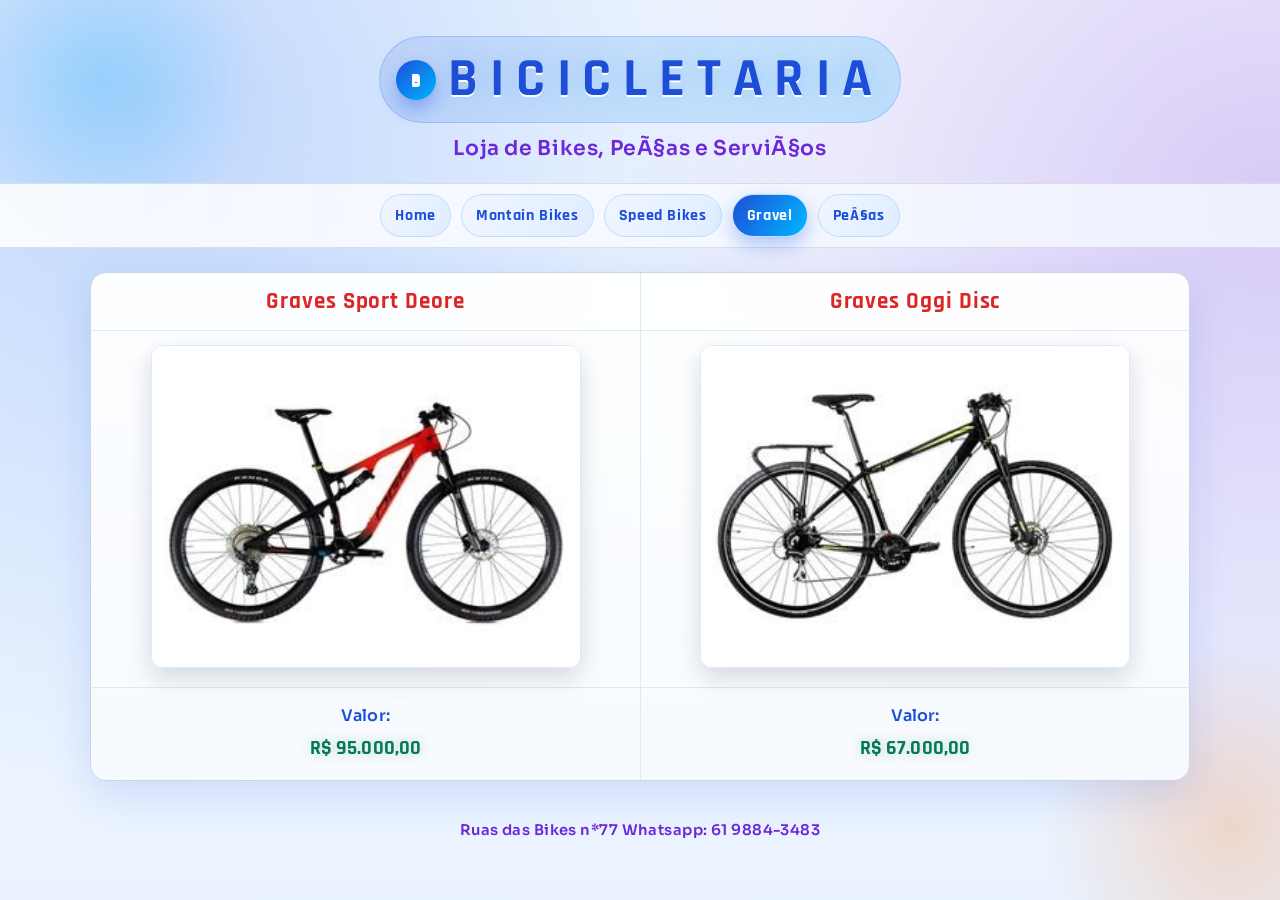
<file: Gravel.Html>
﻿<!DOCTYPE html>

<html lang="pt-BR">

<head>

    <meta charset="UTF-8">

    <meta name="viewport" content="width=device-width, initial-scale=1.0">

    <title>Gravel - Bicicletaria</title>

    <link rel="stylesheet" type="text/css" href="Estiloso.css">

</head>

<body>

    <header class="site-header">

        <h1>BICICLETARIA</h1>

        <h2>Loja de Bikes, PeÃ§as e ServiÃ§os</h2>

    </header>



    <nav class="menu-principal">

        <ul>

            <li><a href="Index.html">Home</a></li>

            <li><a href="MTB.html">Montain Bikes</a></li>

            <li><a href="Speed.html">Speed Bikes</a></li>

            <li><a href="Gravel.Html">Gravel</a></li>

            <li><a href="PeÃ§as.html">PeÃ§as</a></li>

        </ul>

    </nav>



    <main class="conteudo reveal">

        <table class="bike-table">

            <thead>

                <tr>

                    <th><h3>Graves Sport Deore</h3></th>

                    <th><h3>Graves Oggi Disc</h3></th>

                </tr>

            </thead>

            <tbody>

                <tr>

                    <td><img src="Imagens/BICICLETA-OGGI-CATTURA-SPORT-DEORE-12V.jpg" alt="Graves Sport Deore"></td>

                    <td><img src="Imagens/BICICLETA-URBANA-OGGI-LITE-TOUR-ARO-700-24-VEL-17.jpg" alt="Graves Oggi Disc"></td>

                </tr>

                <tr>

                    <td>

                        <ul class="descricao-produto">

                            <li>Valor:</li>

                            <li class="preco">R$ 95.000,00</li>

                        </ul>

                    </td>

                    <td>

                        <ul class="descricao-produto">

                            <li>Valor:</li>

                            <li class="preco">R$ 67.000,00</li>

                        </ul>

                    </td>

                </tr>

            </tbody>

        </table>

    </main>



    <footer>

        <h5>Ruas das Bikes n*77 Whatsapp: 61 9884-3483</h5>

    </footer>



    <script src="vibe-bike.js"></script>

</body>

</html>
</file>
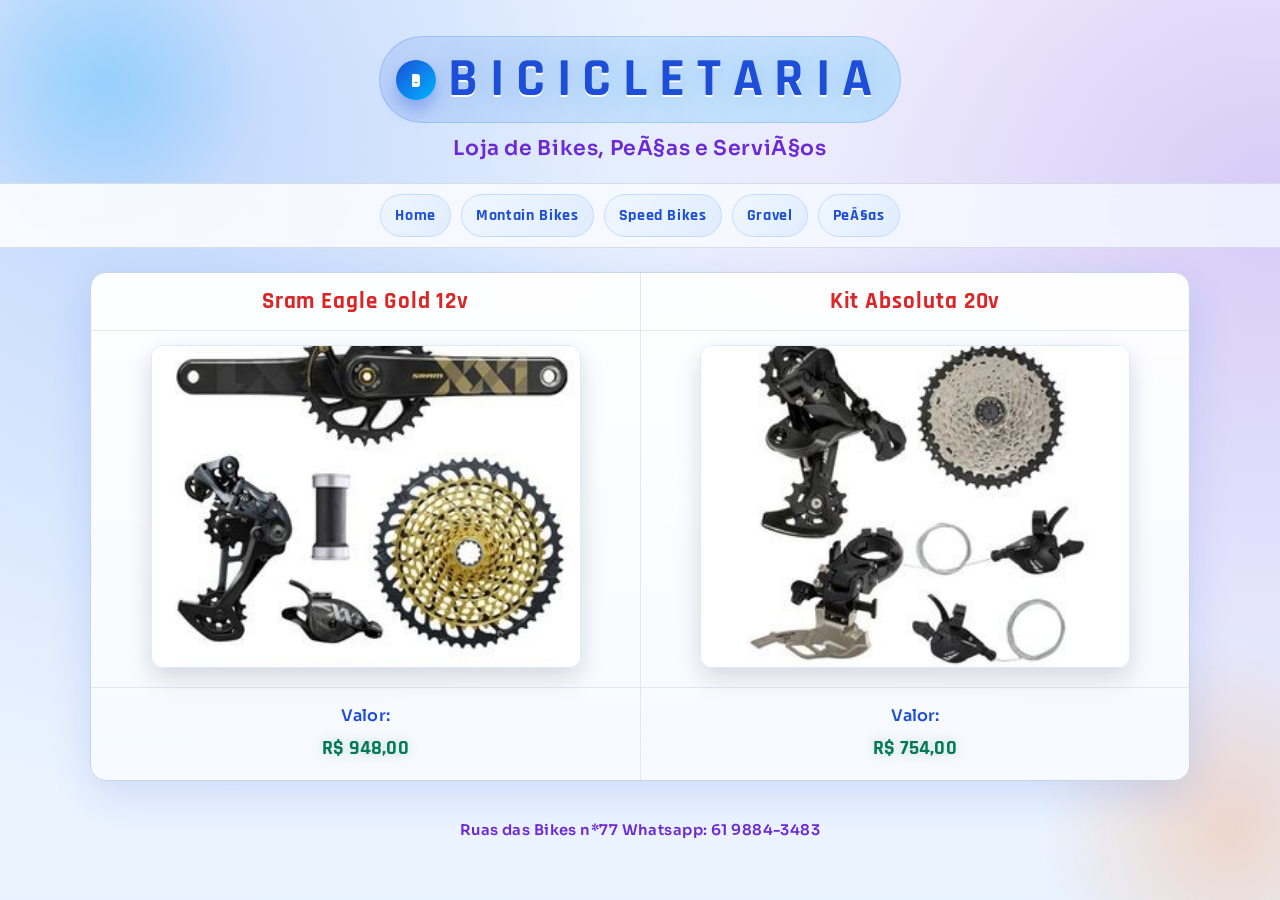
<file: Peças.html>
﻿<!DOCTYPE html>

<html lang="pt-BR">

<head>

    <meta charset="UTF-8">

    <meta name="viewport" content="width=device-width, initial-scale=1.0">

    <title>PeÃ§as - Bicicletaria</title>

    <link rel="stylesheet" type="text/css" href="Estiloso.css">

</head>

<body>

    <header class="site-header">

        <h1>BICICLETARIA</h1>

        <h2>Loja de Bikes, PeÃ§as e ServiÃ§os</h2>

    </header>



    <nav class="menu-principal">

        <ul>

            <li><a href="Index.html">Home</a></li>

            <li><a href="MTB.html">Montain Bikes</a></li>

            <li><a href="Speed.html">Speed Bikes</a></li>

            <li><a href="Gravel.Html">Gravel</a></li>

            <li><a href="PeÃ§as.html">PeÃ§as</a></li>

        </ul>

    </nav>



    <main class="conteudo reveal">

        <table class="bike-table">

            <thead>

                <tr>

                    <th><h3>Sram Eagle Gold 12v</h3></th>

                    <th><h3>Kit Absoluta 20v</h3></th>

                </tr>

            </thead>

            <tbody>

                <tr>

                    <td><img src="Imagens/GRUPO-SRAM-XX1-EAGLE-GOLD-12V-COMPLETO.jpg" alt="Sram Eagle Gold 12v"></td>

                    <td><img src="Imagens/KIT-ABSOLUTE-2X10-20V-A7-CAMBIOS+TROCADOR-K7.jpg" alt="Kit Absoluta 20v"></td>

                </tr>

                <tr>

                    <td>

                        <ul class="descricao-produto">

                            <li>Valor:</li>

                            <li class="preco">R$ 948,00</li>

                        </ul>

                    </td>

                    <td>

                        <ul class="descricao-produto">

                            <li>Valor:</li>

                            <li class="preco">R$ 754,00</li>

                        </ul>

                    </td>

                </tr>

            </tbody>

        </table>

    </main>



    <footer>

        <h5>Ruas das Bikes n*77 Whatsapp: 61 9884-3483</h5>

    </footer>



    <script src="vibe-bike.js"></script>

</body>

</html>
</file>
<file: Estiloso.css>
﻿@import url('https://fonts.googleapis.com/css2?family=Rajdhani:wght@500;700&family=Sora:wght@400;600;700&display=swap');



:root {

    --azul-principal: #1d4ed8;

    --azul-claro: #3b82f6;

    --azul-neon: #00b7ff;

    --violeta: #6d28d9;

    --laranja: #f97316;

    --vermelho-destaque: #dc2626;

    --texto: #1f2937;

    --fundo: #eef5ff;

    --fundo-cartao: #ffffff;

    --borda: #cbd5e1;

    --sombra: 0 14px 40px rgba(29, 78, 216, 0.14);

}



* {

    box-sizing: border-box;

}



body {

    margin: 0;

    color: var(--texto);

    font-family: "Sora", "Segoe UI", Tahoma, sans-serif;

    min-height: 100vh;

    position: relative;

    overflow-x: hidden;

    background:

        radial-gradient(circle at 10% 10%, rgba(59, 130, 246, 0.3), transparent 45%),

        radial-gradient(circle at 90% 20%, rgba(109, 40, 217, 0.22), transparent 43%),

        linear-gradient(180deg, #f8fbff 0%, var(--fundo) 60%, #e8f2ff 100%);

    background-size: 110% 110%;

    animation: fundoVivo 14s ease-in-out infinite alternate;

}



body::before,

body::after {

    content: "";

    position: fixed;

    pointer-events: none;

    border-radius: 999px;

    filter: blur(2px);

    z-index: -1;

}



body::before {

    width: 320px;

    height: 320px;

    top: -80px;

    left: -60px;

    background: radial-gradient(circle, rgba(0, 183, 255, 0.22) 0%, rgba(0, 183, 255, 0) 70%);

    animation: orbA 9s ease-in-out infinite;

}



body::after {

    width: 380px;

    height: 380px;

    right: -140px;

    bottom: -120px;

    background: radial-gradient(circle, rgba(249, 115, 22, 0.22) 0%, rgba(249, 115, 22, 0) 70%);

    animation: orbB 11s ease-in-out infinite;

}



.site-header {

    text-align: center;

    padding: 36px 16px 22px;

}



h1 {

    color: var(--azul-principal);

    font-family: "Rajdhani", "Trebuchet MS", sans-serif;

    letter-spacing: 0.22em;

    margin: 0;

    font-size: clamp(2.15rem, 4.2vw, 3.4rem);

    text-transform: uppercase;

    font-weight: 700;

    display: inline-flex;

    align-items: center;

    gap: 12px;

    padding: 8px 16px;

    border-radius: 999px;

    background: linear-gradient(120deg, rgba(29, 78, 216, 0.12), rgba(0, 183, 255, 0.2));

    border: 1px solid rgba(59, 130, 246, 0.25);

    text-shadow: 0 2px 0 #ffffff, 0 0 22px rgba(59, 130, 246, 0.25);

    animation: tituloPulse 4.5s ease-in-out infinite;

}



h1::before {

    content: "B";

    width: 40px;

    height: 40px;

    border-radius: 50%;

    display: inline-grid;

    place-items: center;

    font-family: "Rajdhani", sans-serif;

    font-size: 1.1rem;

    letter-spacing: 0;

    color: #ffffff;

    background: linear-gradient(135deg, var(--azul-principal), var(--azul-neon));

    box-shadow: 0 10px 18px rgba(29, 78, 216, 0.34);

}



h2 {

    color: var(--violeta);

    margin: 12px 0 0;

    font-size: clamp(1rem, 1.9vw, 1.28rem);

    font-weight: 600;

    letter-spacing: 0.03em;

}



h3 {

    color: var(--vermelho-destaque);

    margin: 0;

    font-family: "Rajdhani", "Segoe UI", sans-serif;

    font-size: clamp(1.2rem, 1.8vw, 1.55rem);

    letter-spacing: 0.04em;

}



.menu-principal {

    position: sticky;

    top: 0;

    z-index: 10;

    padding: 10px 16px;

    backdrop-filter: blur(8px);

    background: linear-gradient(90deg, rgba(255, 255, 255, 0.86), rgba(241, 245, 255, 0.86));

    border-top: 1px solid rgba(203, 213, 225, 0.75);

    border-bottom: 1px solid rgba(203, 213, 225, 0.75);

}



.menu-principal ul {

    margin: 0;

    padding: 0;

    list-style: none;

    display: flex;

    justify-content: center;

    flex-wrap: wrap;

    gap: 10px;

}



.menu-principal a {

    display: inline-block;

    color: var(--azul-principal);

    text-decoration: none;

    font-family: "Rajdhani", "Segoe UI", sans-serif;

    font-weight: 700;

    font-size: 1.02rem;

    letter-spacing: 0.04em;

    padding: 10px 14px;

    border-radius: 999px;

    border: 1px solid #bfdbfe;

    background: linear-gradient(120deg, #eff6ff, #e0edff);

    transition: transform 0.25s ease, box-shadow 0.25s ease, background 0.25s ease, color 0.25s ease;

}



.menu-principal a:hover,

.menu-principal a.ativo {

    background: linear-gradient(120deg, var(--azul-principal), var(--azul-neon));

    color: #ffffff;

    box-shadow: 0 8px 20px rgba(37, 99, 235, 0.35);

    transform: translateY(-2px) scale(1.02);

}



.menu-principal a.link-entrada {

    opacity: 0;

    animation: entradaLink 0.45s ease forwards;

}



.conteudo {

    width: min(1100px, 94%);

    margin: 24px auto 30px;

}



.bike-table {

    width: 100%;

    border-collapse: separate;

    border-spacing: 0;

    border: 1px solid var(--borda);

    border-radius: 16px;

    overflow: hidden;

    background:

        linear-gradient(180deg, rgba(255, 255, 255, 0.95), rgba(246, 250, 255, 0.96));

    box-shadow: var(--sombra);

}



.bike-table th,

.bike-table td {

    width: 50%;

    text-align: center;

    padding: 14px;

    border-bottom: 1px solid #e2e8f0;

    vertical-align: top;

}



.bike-table th + th,

.bike-table td + td {

    border-left: 1px solid #e2e8f0;

}



.bike-table tr:last-child td {

    border-bottom: none;

}



.bike-table img {

    width: min(100%, 430px);

    aspect-ratio: 4 / 3;

    object-fit: cover;

    border-radius: 12px;

    border: 1px solid #dbeafe;

    box-shadow: 0 10px 24px rgba(15, 23, 42, 0.15);

    transition: transform 0.35s ease, box-shadow 0.35s ease, filter 0.35s ease;

}



.bike-table img:hover {

    transform: scale(1.03) rotate(-0.4deg);

    box-shadow: 0 16px 30px rgba(15, 23, 42, 0.27);

    filter: saturate(1.16) contrast(1.06);

}



.descricao-produto {

    list-style: none;

    margin: 0;

    padding: 0;

    color: var(--azul-principal);

    font-weight: 600;

    font-size: 1rem;

    letter-spacing: 0.01em;

    line-height: 1.8;

}



.preco {

    color: #047857;

    font-family: "Rajdhani", "Segoe UI", sans-serif;

    font-size: 1.25rem;

    font-weight: 700;

    text-shadow: 0 0 12px rgba(4, 120, 87, 0.25);

}



footer {

    text-align: center;

    padding: 10px 16px 28px;

}



h5 {

    margin: 0;

    color: var(--violeta);

    font-size: 0.92rem;

    letter-spacing: 0.03em;

    font-weight: 600;

}



.bike-table tbody tr {

    transition: background-color 0.3s ease;

}



.bike-table tbody tr:hover {

    background-color: rgba(191, 219, 254, 0.2);

}



.reveal {

    opacity: 0;

    transform: translateY(26px);

    transition: opacity 0.6s ease, transform 0.6s ease;

}



.reveal.is-visible {

    opacity: 1;

    transform: translateY(0);

}



@keyframes fundoVivo {

    0% {

        background-position: 0% 0%;

    }

    100% {

        background-position: 100% 100%;

    }

}



@keyframes tituloPulse {

    0%,

    100% {

        transform: translateY(0);

    }

    50% {

        transform: translateY(-2px);

    }

}



@keyframes orbA {

    0%,

    100% {

        transform: translate(0, 0);

    }

    50% {

        transform: translate(24px, 20px);

    }

}



@keyframes orbB {

    0%,

    100% {

        transform: translate(0, 0);

    }

    50% {

        transform: translate(-26px, -20px);

    }

}



@keyframes entradaLink {

    from {

        opacity: 0;

        transform: translateY(-10px);

    }

    to {

        opacity: 1;

        transform: translateY(0);

    }

}



@media (max-width: 840px) {

    h1 {

        letter-spacing: 0.13em;

        padding: 8px 12px;

        gap: 8px;

    }



    h1::before {

        width: 34px;

        height: 34px;

    }



    .bike-table,

    .bike-table thead,

    .bike-table tbody,

    .bike-table tr,

    .bike-table th,

    .bike-table td {

        display: block;

        width: 100%;

    }



    .bike-table thead tr {

        display: none;

    }



    .bike-table tr {

        border-bottom: 1px solid #e2e8f0;

    }



    .bike-table td {

        border: none;

    }



    .bike-table td + td {

        border-left: none;

    }

}
</file>
